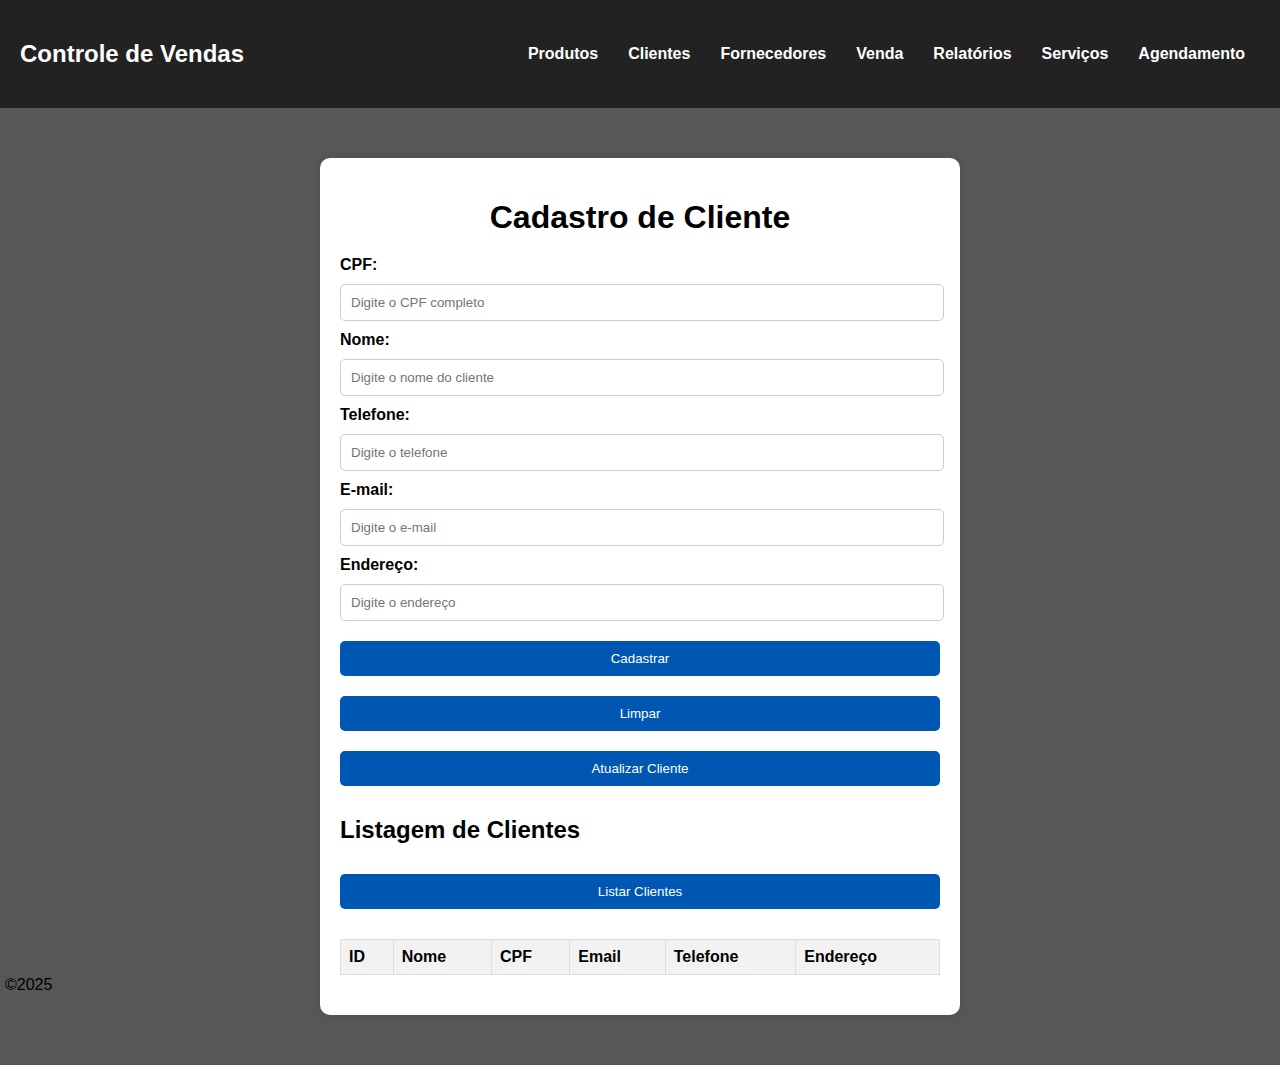
<file: public/cliente.html>
<!DOCTYPE html>
<html lang="pt-br">
<head>
    <meta charset="UTF-8">
    <meta name="viewport" content="width=device-width, initial-scale=1.0">
    <title>Cadastro de Clientes</title>
    <link rel="stylesheet" href="cliente.css">
    <script src="cliente.js"></script>
</head>
<body>
<header>
    <div class="cabecalho">
        <h2>Controle de Vendas</h2>
        <nav>
            <ul>
                <li><a href="produto.html">Produtos</a></li>
                <li><a href="cliente.html">Clientes</a></li>
                <li><a href="fornecedor.html">Fornecedores</a></li>
                <li><a href="venda.html">Venda</a></li>
                <li><a href="relatorios.html">Relatórios</a></li>
                <li><a href="servicos.html">Serviços</a></li>
                <li><a href="agendamento.html">Agendamento</a></li>
            </ul>
        </nav>
    </div>
</header>

<div id="main-container">
    <h1>Cadastro de Cliente</h1>
    <form id="cliente-form" >
        <div class="full-box">
            <label for="cpf">CPF:</label>
            <input type="text" id="cpf" maxlength="11" placeholder="Digite o CPF completo" />
        </div>
        <div class="full-box">
            <label for="nome">Nome:</label>
            <input type="text" id="nome" name="nome" placeholder="Digite o nome do cliente" required>
        </div>
        <div class="half-box">
            <label for="telefone">Telefone:</label>
            <input type="text" id="telefone" name="telefone" placeholder="Digite o telefone" required>
        </div>
        <div class="half-box">
            <label for="email">E-mail:</label>
            <input type="email" id="email" name="email" placeholder="Digite o e-mail" required>
        </div>
        
        <div class="full-box">
            <label for="endereco">Endereço:</label>
            <input type="text" id="endereco" name="endereco" placeholder="Digite o endereço" required>
        </div>
        <div class="full-box">
            <input type="submit" value="Cadastrar" class="alinhaBtns" onclick="cadastrarCliente(event)">
            <input type="reset" value="Limpar" class="alinhaBtns">
            <input type="button" value="Atualizar Cliente" class="alinhaBtns" onclick="atualizarCliente(); limpaCliente();" />
        </div>
    </form>
    <h2>Listagem de Clientes</h2>
    <button type="button" onclick="listarClientes()" class="alinhaBtns">Listar Clientes</button>
    
    <table border="1">
        <thead>
            <tr>
                <th>ID</th>
                <th>Nome</th>
                <th>CPF</th>
                <th>Email</th>
                <th>Telefone</th>
                <th>Endereço</th>
            </tr>
        </thead>
        <tbody id="tabela-clientes">
            <!-- Linhas serão preenchidas pelo JavaScript -->
        </tbody>
    </table>

</div>

<footer>
    <p>©2025</p>
</footer>
</body>
</html>
</file>
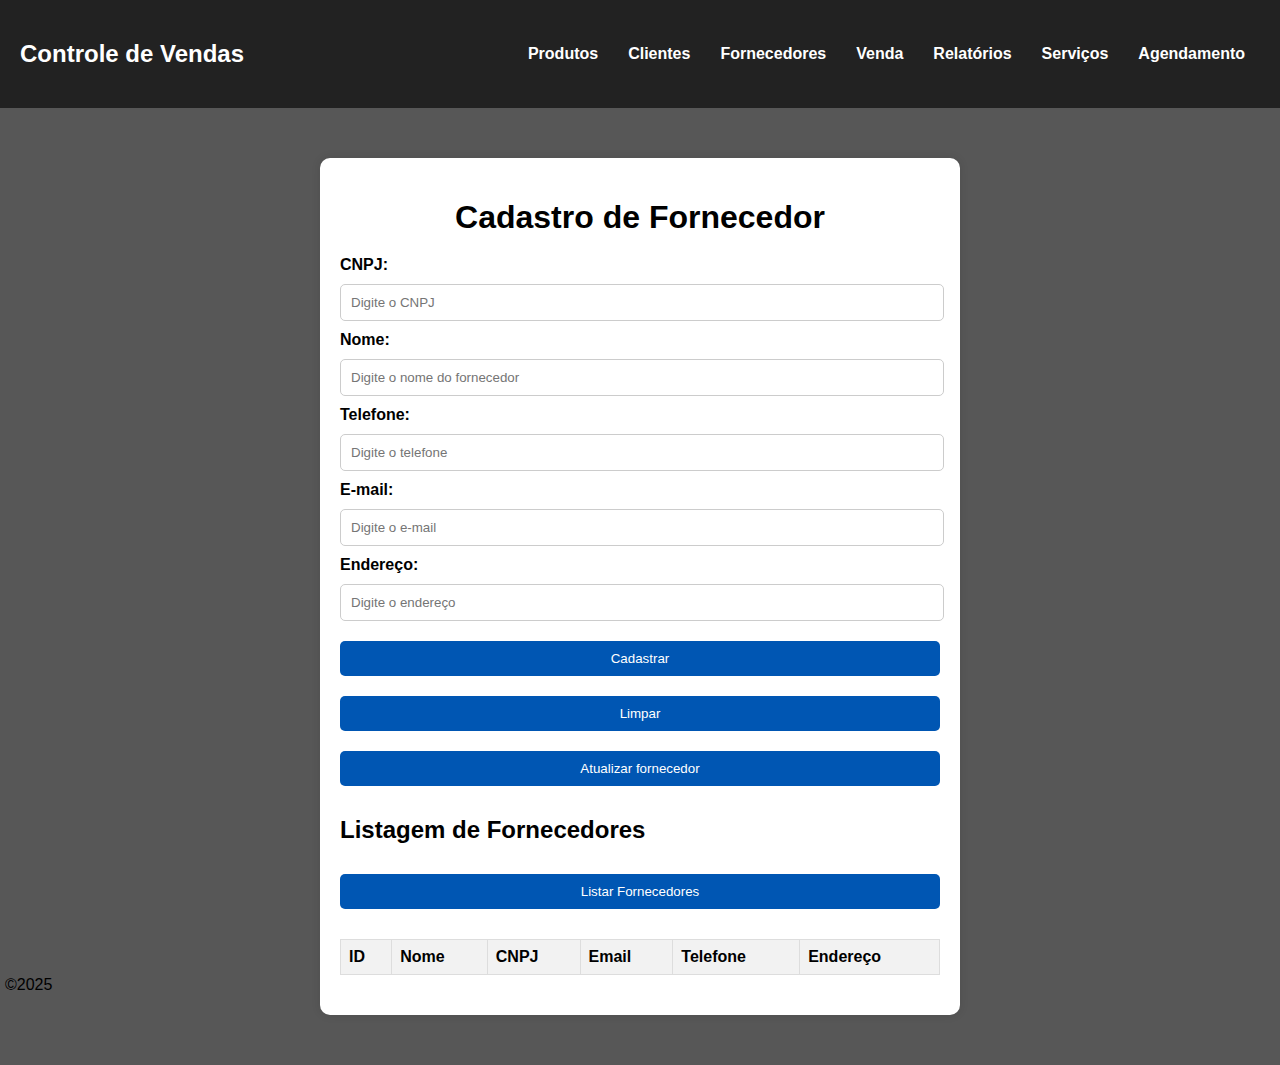
<file: public/fornecedor.html>
<!DOCTYPE html>
<html lang="pt-br">
<head>
    <meta charset="UTF-8">
    <meta name="viewport" content="width=device-width, initial-scale=1.0">
    <title>Cadastro de Fornecedores</title>
    <link rel="stylesheet" href="fornecedor.css">
    <script src="fornecedor.js"></script>
</head>
<body>
<header>
    <div class="cabecalho">
        <h2>Controle de Vendas</h2>
        <nav>
            <ul>
                <li><a href="produto.html">Produtos</a></li>
                <li><a href="cliente.html">Clientes</a></li>
                <li><a href="fornecedor.html">Fornecedores</a></li>
                <li><a href="venda.html">Venda</a></li>
                <li><a href="relatorios.html">Relatórios</a></li>
                <li><a href="servicos.html">Serviços</a></li>
                <li><a href="agendamento.html">Agendamento</a></li>
            </ul>
        </nav>
    </div>
</header>

<div id="main-container">
    <h1>Cadastro de Fornecedor</h1>
    <form id="fornecedor-form">
        <div class="full-box">
            <label for="cnpj">CNPJ:</label>
            <input type="text" id="cnpj" name="cnpj" placeholder="Digite o CNPJ" required>
        </div>
        <div class="full-box">
            <label for="nome">Nome:</label>
            <input type="text" id="nome" name="nome" placeholder="Digite o nome do fornecedor" required>
        </div>
        <div class="half-box">
            <label for="telefone">Telefone:</label>
            <input type="text" id="telefone" name="telefone" placeholder="Digite o telefone" required>
        </div>
        <div class="half-box">
            <label for="email">E-mail:</label>
            <input type="email" id="email" name="email" placeholder="Digite o e-mail" required>
        </div>
        <div class="full-box">
            <label for="endereco">Endereço:</label>
            <input type="text" id="endereco" name="endereco" placeholder="Digite o endereço" required>
        </div>
        <div class="full-box">
            <input type="submit" value="Cadastrar" class="alinhaBtns" onclick="cadastrarFornecedor(event)">
            <input type="reset" value="Limpar" class="alinhaBtns">
            <input type="button" value="Atualizar fornecedor" class="alinhaBtns" onclick="atualizarFornecedor(); limpaFornecedor();" />
        </div>
    </form>
    <h2>Listagem de Fornecedores</h2>
    <button type="button" onclick="listarFornecedores()" class="alinhaBtns">Listar Fornecedores</button>
    
    <table border="1">
        <thead>
            <tr>
                <th>ID</th>
                <th>Nome</th>
                <th>CNPJ</th>
                <th>Email</th>
                <th>Telefone</th>
                <th>Endereço</th>
            </tr>
        </thead>
        <tbody id="tabela-fornecedores">
            <!-- Linhas serão preenchidas pelo JavaScript -->
        </tbody>
    </table>
</div>

<footer>
    <p>©2025</p>
</footer>
</body>
</html>
</file>
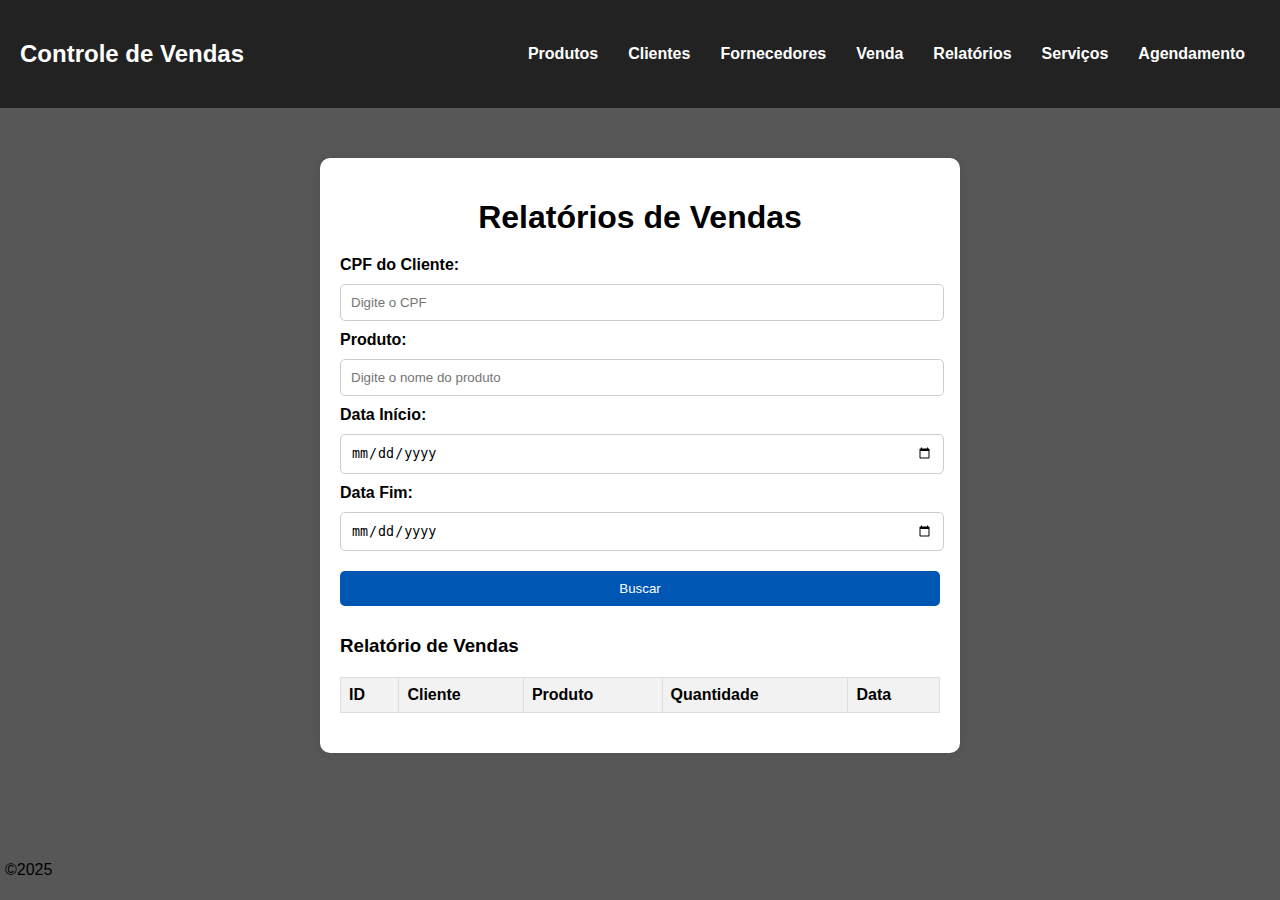
<file: public/relatorios.html>
<!DOCTYPE html>
<html lang="pt-br">
<head>
    <meta charset="UTF-8">
    <meta name="viewport" content="width=device-width, initial-scale=1.0">
    <title>Realização de Venda</title>
    <link rel="stylesheet" href="relatorios.css">
    <script src="relatorios.js"></script>
</head>
<body onload="buscarProdutos()">
<header>
    <div class="cabecalho">
        <h2>Controle de Vendas</h2>
        <nav>
            <ul>
                <li><a href="produto.html">Produtos</a></li>
                <li><a href="cliente.html">Clientes</a></li>
                <li><a href="fornecedor.html">Fornecedores</a></li>
                <li><a href="venda.html">Venda</a></li>
                <li><a href="relatorios.html">Relatórios</a></li>
                <li><a href="servicos.html">Serviços</a></li>
                <li><a href="agendamento.html">Agendamento</a></li>
            </ul>
        </nav>
    </div>
</header>

<div id="main-container">
    <h1>Relatórios de Vendas</h1>

    <div class="filters">
        <label for="cpf">CPF do Cliente:</label>
        <input type="text" id="cpf" placeholder="Digite o CPF">

        <label for="produto">Produto:</label>
        <input type="text" id="produto" placeholder="Digite o nome do produto">

        <label for="dataInicio">Data Início:</label>
        <input type="date" id="dataInicio">

        <label for="dataFim">Data Fim:</label>
        <input type="date" id="dataFim">

        <button onclick="buscarRelatorio()" class="alinhaBtns">Buscar</button>
    </div>

    <h3>Relatório de Vendas</h3>
    <table>
        <thead>
            <tr>
                <th>ID</th>
                <th>Cliente</th>
                <th>Produto</th>
                <th>Quantidade</th>
                <th>Data</th>
            </tr>
        </thead>
        <tbody id="tabela-vendas">
            <!-- As vendas filtradas aparecerão aqui -->
        </tbody>
    </table>
</div>


<footer>
    <p>©2025</p>
</footer>
</body>
</html>
</file>
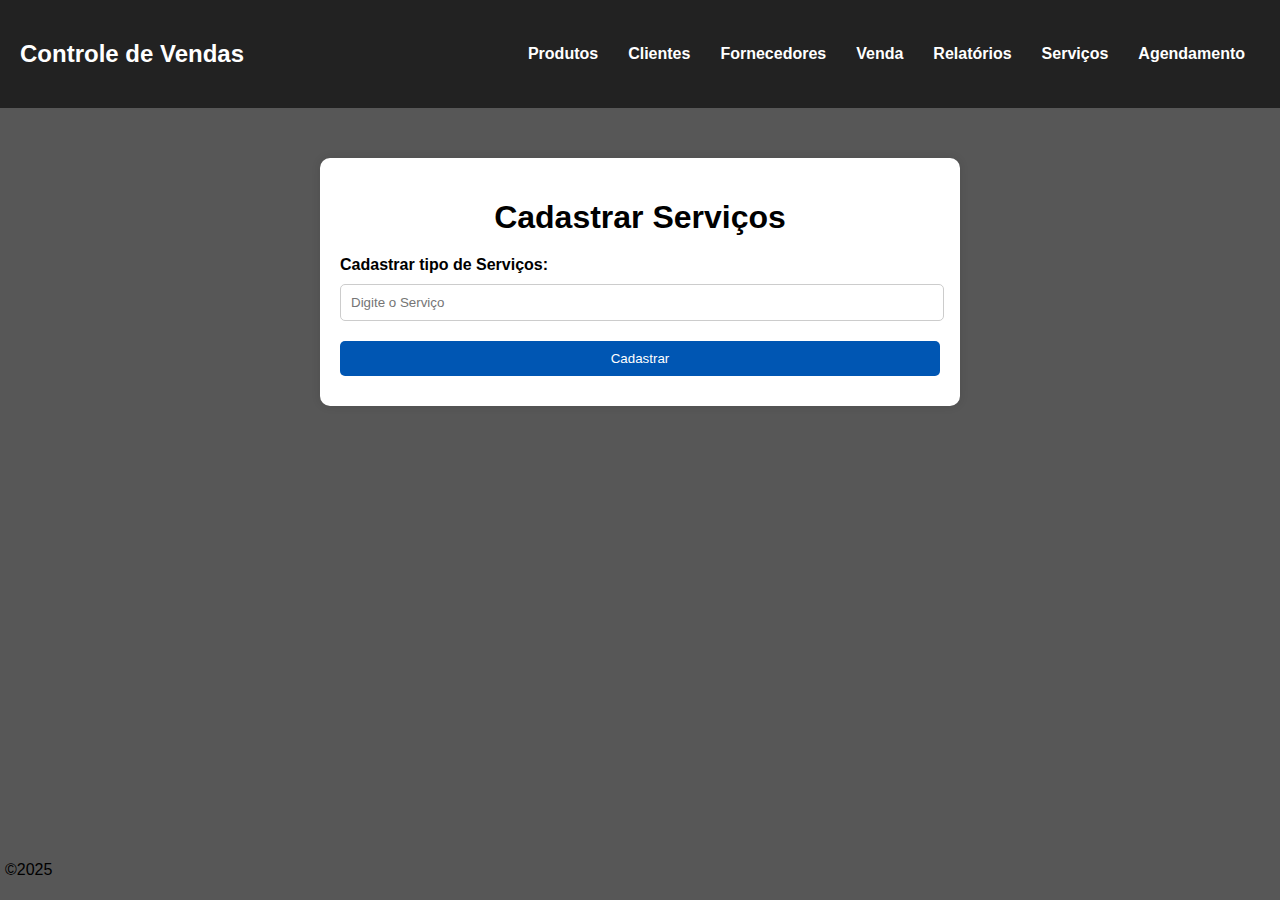
<file: public/servicos.html>
<!DOCTYPE html>
<html lang="pt-br">
<head>
    <meta charset="UTF-8">
    <meta name="viewport" content="width=device-width, initial-scale=1.0">
    <title>Realização de Venda</title>
    <link rel="stylesheet" href="relatorios.css">
    <script src="servicos.js"></script>
</head>
<body>
<header>
    <div class="cabecalho">
        <h2>Controle de Vendas</h2>
        <nav>
            <ul>
                <li><a href="produto.html">Produtos</a></li>
                <li><a href="cliente.html">Clientes</a></li>
                <li><a href="fornecedor.html">Fornecedores</a></li>
                <li><a href="venda.html">Venda</a></li>
                <li><a href="relatorios.html">Relatórios</a></li>
                <li><a href="servicos.html">Serviços</a></li>
                <li><a href="agendamento.html">Agendamento</a></li>
            </ul>
        </nav>
    </div>
</header>

<div id="main-container">
    <h1>Cadastrar Serviços</h1>

    <div class="filters">
        <label for="servico">Cadastrar tipo de Serviços:</label>
        <input type="text" id="servico" placeholder="Digite o Serviço">

        <button onclick="registraServico(event)" class="alinhaBtns">Cadastrar</button>
    </div>

</div>


<footer>
    <p>©2025</p>
</footer>
</body>
</html>
</file>
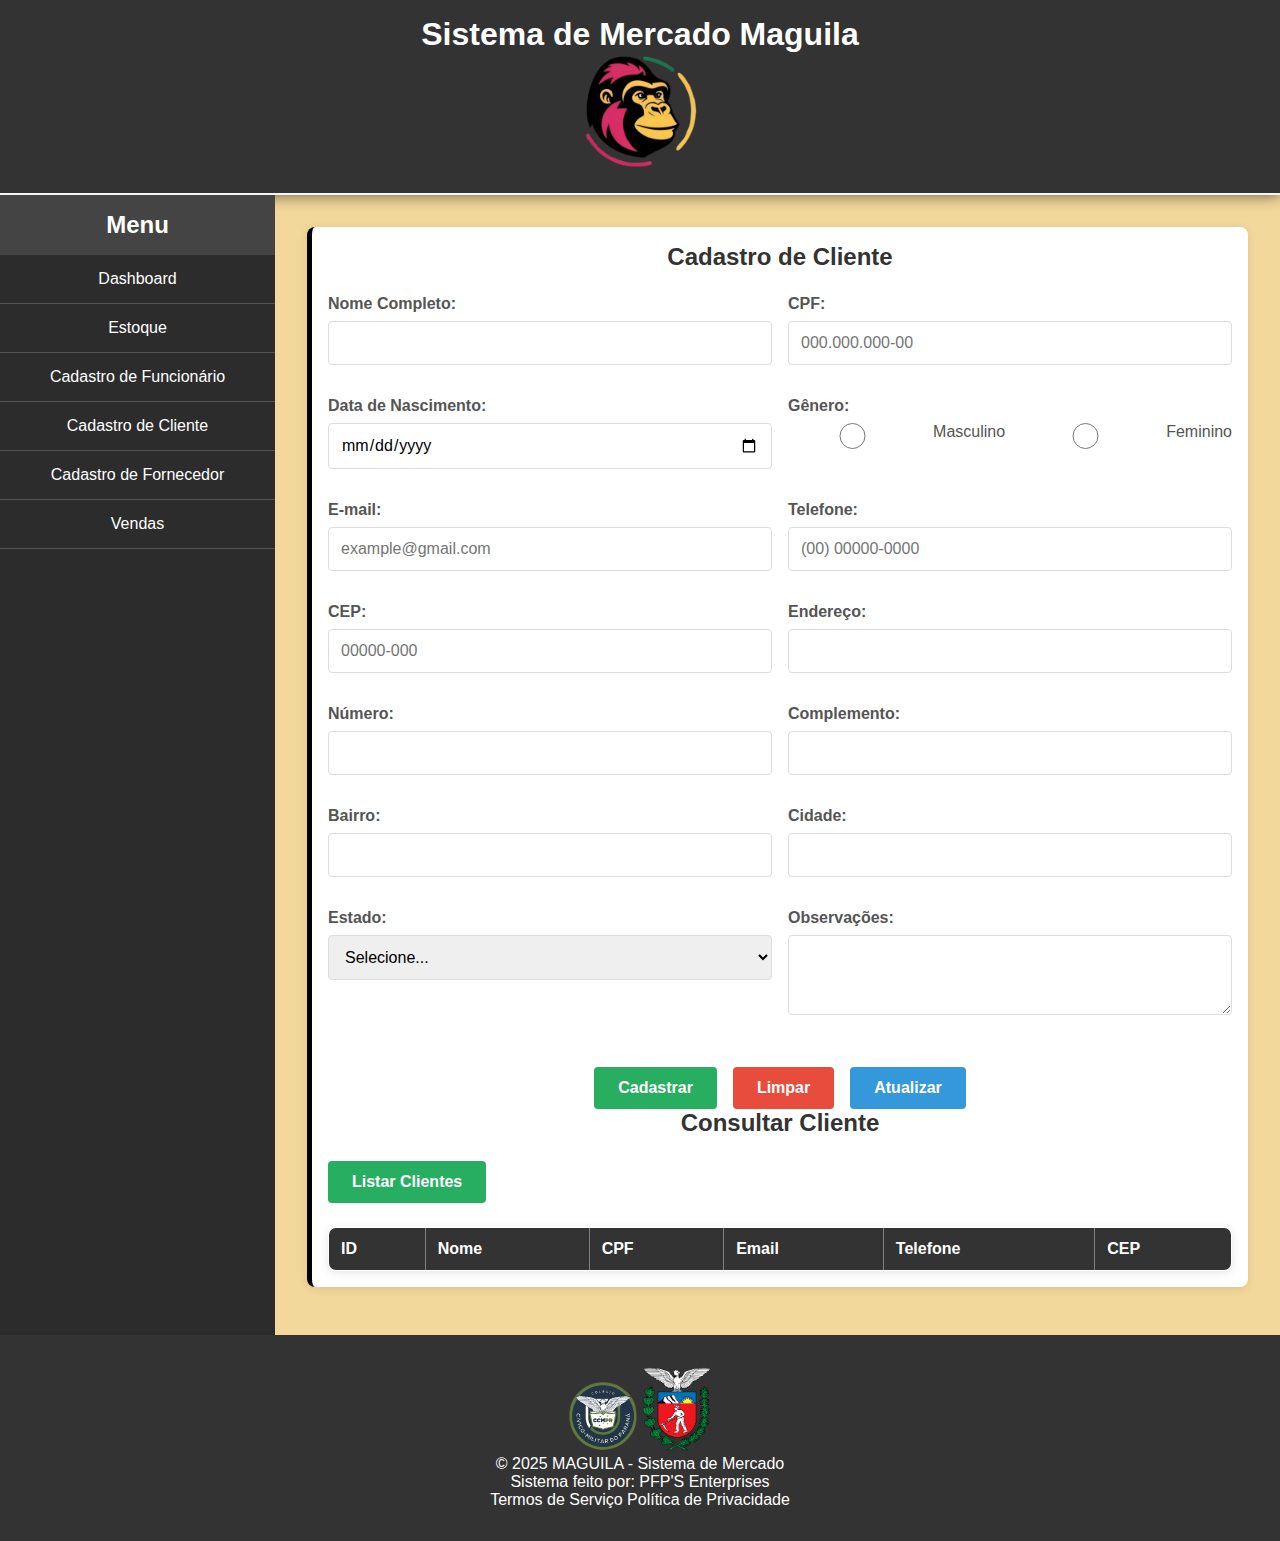
<file: public/html/cliente.html>
<!DOCTYPE html>
<html lang="pt-br">
<head>
  <meta charset="UTF-8" />
  <meta name="viewport" content="width=device-width, initial-scale=1.0" />
  <title>MAGUILA - Sistema de Mercado</title>
  <link rel="stylesheet" href="../css/style.css">
  <link rel="shortcut icon" type="image/jp" href="../imagens/UI.png"/>
</head>
<body>
  <header>
    <h1>Sistema de Mercado Maguila</h1>
    <img src="../imagens/UI.png" alt="Logo Maguila">
    <button class="toggle-btn">☰ Menu</button>
  </header>
  
  <div class="container">
    <nav class="sidebar" id="sidebar">
      <h2>Menu</h2>
      <ul>
        <a href="../index.html"class="links"><li>Dashboard</li></a>
        <a href="estoque.html" class=links><li>Estoque</li></a>
        <a href="funcionario.html" class=links><li>Cadastro de Funcionário</li></a>
        <a class="links"><li>Cadastro de Cliente</li></a>
        <a href="fornecedor.html"class="links"><li>Cadastro de Fornecedor</li></a>
        <a href="vendas.html" class="links"><li>Vendas</li></a>

      </ul> 
    </nav>
    <main class="main">
      <section class="card">
        <h2>Cadastro de Cliente</h2>
        <form id="clienteForm">
          <div class="form-group">
            <label for="nome">Nome Completo:</label>
            <input type="text" id="nome" name="nome" required>
          </div>
      
          <div class="form-group">
            <label for="cpf">CPF:</label>
            <input type="text" id="cpf" name="cpf" required placeholder="000.000.000-00" maxlength="14">
          </div>
      
          <div class="form-group">
            <label for="dataNasc">Data de Nascimento:</label>
            <input type="date" id="dataNasc" name="dataNasc" required>
          </div>
      
          <div class="form-group">
            <label>Gênero:</label>
            <div class="radio-group">
              <input type="radio" id="masculino" name="genero" value="masculino">
              <label for="masculino">Masculino</label>
              
              <input type="radio" id="feminino" name="genero" value="feminino">
              <label for="feminino">Feminino</label>
            </div>
          </div>
      
          <div class="form-group">
            <label for="email">E-mail:</label>
            <input type="email" id="email" name="email" placeholder="example@gmail.com" required>
          </div>
      
          <div class="form-group">
            <label for="telefone">Telefone:</label>
            <input type="tel" id="telefone" name="telefone" placeholder="(00) 00000-0000" required maxlength="15">
          </div>
      
          <div class="form-group">
            <label for="cep">CEP:</label>
            <input type="text" id="cep" name="cep" placeholder="00000-000" required maxlength="9">
          </div>
      
          <div class="form-group">
            <label for="endereco">Endereço:</label>
            <input type="text" id="endereco" name="endereco" required>
          </div>
      
          <div class="form-group">
            <label for="numero">Número:</label>
            <input type="text" id="numero" name="numero" required>
          </div>
      
          <div class="form-group">
            <label for="complemento">Complemento:</label>
            <input type="text" id="complemento" name="complemento">
          </div>
      
          <div class="form-group">
            <label for="bairro">Bairro:</label>
            <input type="text" id="bairro" name="bairro" required>
          </div>
      
          <div class="form-group">
            <label for="cidade">Cidade:</label>
            <input type="text" id="cidade" name="cidade" required>
          </div>
      
          <div class="form-group">
            <label for="estado">Estado:</label>
            <select id="estado" name="estado" required>
              <option value="">Selecione...</option>
              <option value="AC">Acre</option>
              <option value="AL">Alagoas</option>
              <option value="AP">Amapá</option>
              <option value="AM">Amazonas</option>
              <option value="BA">Bahia</option>
              <option value="CE">Ceará</option>
              <option value="DF">Distrito Federal</option>
              <option value="ES">Espírito Santo</option>
              <option value="GO">Goiás</option>
              <option value="MA">Maranhão</option>
              <option value="MT">Mato Grosso</option>
              <option value="MS">Mato Grosso do Sul</option>
              <option value="MG">Minas Gerais</option>
              <option value="PA">Pará</option>
              <option value="PB">Paraíba</option>
              <option value="PR">Paraná</option>
              <option value="PE">Pernambuco</option>
              <option value="PI">Piauí</option>
              <option value="RJ">Rio de Janeiro</option>
              <option value="RN">Rio Grande do Norte</option>
              <option value="RS">Rio Grande do Sul</option>
              <option value="RO">Rondônia</option>
              <option value="RR">Roraima</option>
              <option value="SC">Santa Catarina</option>
              <option value="SP">São Paulo</option>
              <option value="SE">Sergipe</option>
              <option value="TO">Tocantins</option>
            </select>
          </div>
      
          <div class="form-group">
            <label for="observacoes">Observações:</label>
            <textarea id="observacoes" name="observacoes" rows="3"></textarea>
          </div>
      
          <div class="form-actions">
            <button type="button" onclick="cadastrarCliente(event)" class="btn-submit">Cadastrar</button>
            <button type="reset" onclick="limpaCliente()" class="btn-reset">Limpar</button>
            <button type="reset" onclick="atualizarCliente()" class="btn-update">Atualizar</button>
            
          </div>
        </form>
        <h2>Consultar Cliente</h2> 
        <button type="button" onclick="listarClientes()" class="btn-submit">Listar Clientes</button>
        <table border="1" class="table-clientes">
        <thead>
            <tr>
                <th>ID</th>
                <th>Nome</th>
                <th>CPF</th>
                <th>Email</th>
                <th>Telefone</th>
                <th>CEP</th>
            </tr>
        </thead>
        <tbody id="tabela-clientes">
            <!-- Linhas serão preenchidas pelo JavaScript -->
        </tbody>
    </table>
   
      </section>
    </main>
  </div>

  <footer>
    <img src="../imagens/ccmlogo.jpeg" alt="">
    <img src="../imagens/estadologo.png" alt="">
    <p>© 2025 MAGUILA - Sistema de Mercado</p>
    <p>Sistema feito por: PFP'S Enterprises</p>
    <p><a href="#">Termos de Serviço</a>  
    <a href="#">Política de Privacidade</a></p>
  </footer>

  <script src="../../index.js"></script>
  <script src="../script.js/cliente.js"></script>
</body>
</html>
</file>
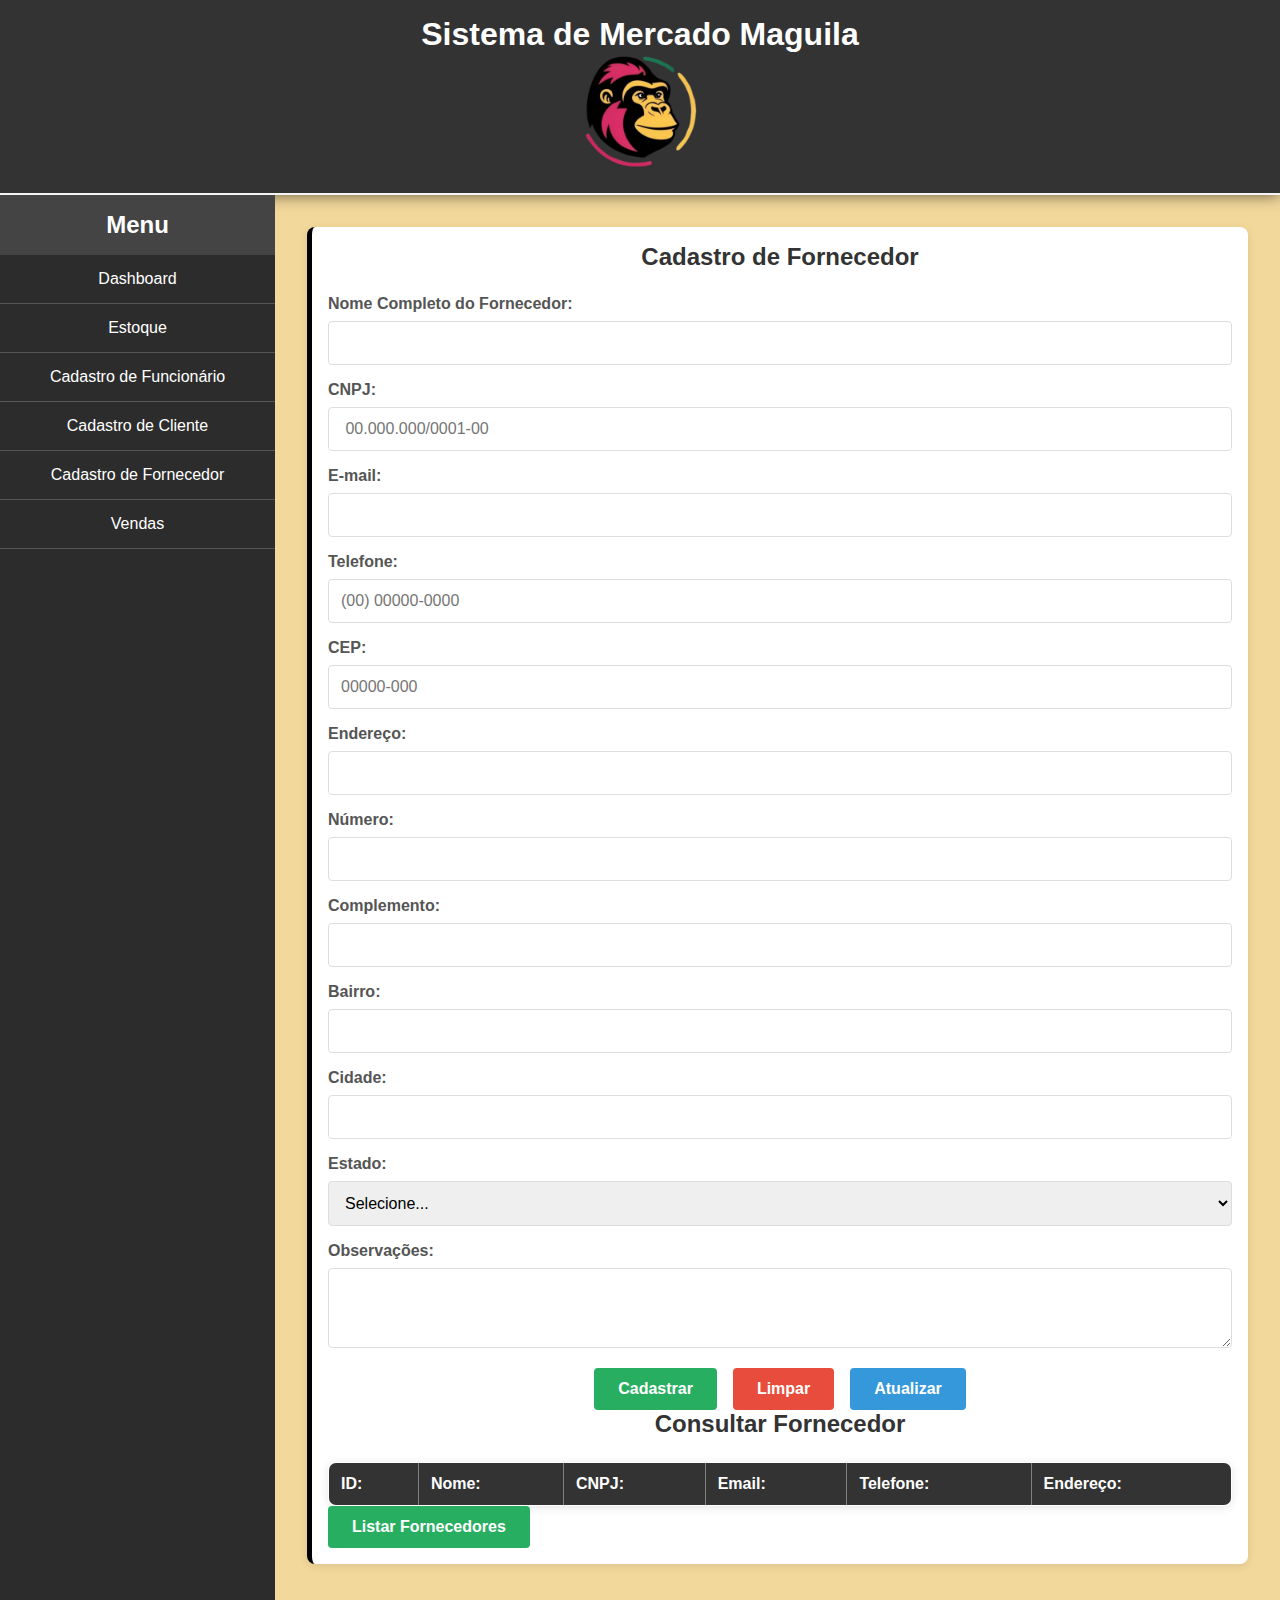
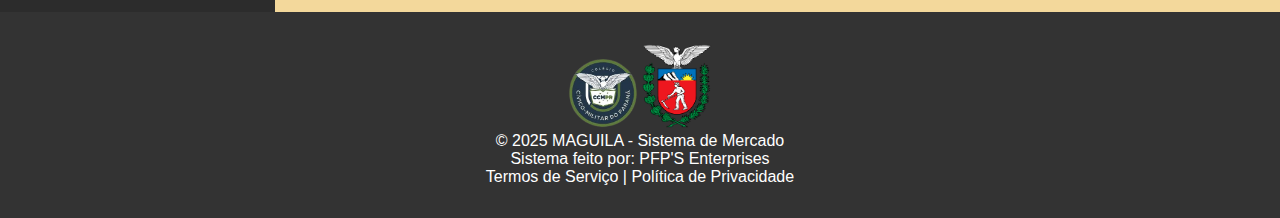
<file: public/html/fornecedor.html>
<!DOCTYPE html>
<html lang="pt-br">
<head>
  <meta charset="UTF-8" />
  <meta name="viewport" content="width=device-width, initial-scale=1.0" />
  <title>MAGUILA - Sistema de Mercado</title>
  <link rel="stylesheet" href="../css/style.css">
  <link rel="shortcut icon" type="image/jp" href="../imagens/UI.png"/>
</head>
<body>
  <header>
    <h1>Sistema de Mercado Maguila</h1>
    <img src="../imagens/UI.png" alt="Logo Maguila">
    <button class="toggle-btn">☰ Menu</button>
  </header>

  <div class="container">
    <nav class="sidebar" id="sidebar">
      <h2>Menu</h2>
      <ul>
        <a href="../index.html"class="links"><li>Dashboard</li></a>
        <a href="estoque.html"class=links><li >Estoque</li></a>
        <a href="funcionario.html"class=links><li>Cadastro de Funcionário</li></a>
        <a href="cliente.html"class=links><li >Cadastro de Cliente</li</a>       
        <li class=links>Cadastro de Fornecedor</li></a>
        <a href="vendas.html" class="links"><li>Vendas</li></a>
      </ul> 
    </nav>
    <main class="main">
      <section class="card">
        <h2>Cadastro de Fornecedor</h2>
        <form id="FornecedorForm">
          <div class="form-group">
            <label for="nome">Nome Completo do Fornecedor:</label>
            <input type="text" id="nomeforn" name="nome" required>
          </div>

          <div class="form-group">
            <label for="cnpj">CNPJ:</label>
            <input type="text" id="cnpjforn" name="cnpj" placeholder=" 00.000.000/0001-00" maxlength="18" required>
          </div>

          <div class="form-group">
            <label for="email">E-mail:</label>
            <input type="email" id="emailforn" name="email" required>
          </div>

          <div class="form-group">
            <label for="telefone">Telefone:</label>
            <input type="tel" id="telefoneforn" name="telefone" placeholder="(00) 00000-0000" required maxlength="15" pattern="\(\d{2}\) \d{4,5}-\d{4}">
          </div>

          <div class="form-group">
            <label for="cep">CEP:</label>
            <input type="text" id="cepforn" name="cep" placeholder="00000-000" required maxlength="9">
          </div>

          <div class="form-group">
            <label for="endereco">Endereço:</label>
            <input type="text" id="enderecoforn" name="endereco" required>
          </div>

          <div class="form-group">
            <label for="numero">Número:</label>
            <input type="text" id="numeroforn" name="numero" required>
          </div>

          <div class="form-group">
            <label for="complemento">Complemento:</label>
            <input type="text" id="complementoforn" name="complemento">
          </div>

          <div class="form-group">
            <label for="bairro">Bairro:</label>
            <input type="text" id="bairroforn" name="bairro" required>
          </div>

          <div class="form-group">
            <label for="cidade">Cidade:</label>
            <input type="text" id="cidadeforn" name="cidade" required>
          </div>

          <div class="form-group">
            <label for="estado">Estado:</label>
            <select id="estadoforn" name="estado" required>
              <option value="">Selecione...</option>
              <option value="AC">Acre</option>
              <option value="AL">Alagoas</option>
              <option value="AP">Amapá</option>
              <option value="AM">Amazonas</option>
              <option value="BA">Bahia</option>
              <option value="CE">Ceará</option>
              <option value="DF">Distrito Federal</option>
              <option value="ES">Espírito Santo</option>
              <option value="GO">Goiás</option>
              <option value="MA">Maranhão</option>
              <option value="MT">Mato Grosso</option>
              <option value="MS">Mato Grosso do Sul</option>
              <option value="MG">Minas Gerais</option>
              <option value="PA">Pará</option>
              <option value="PB">Paraíba</option>
              <option value="PR">Paraná</option>
              <option value="PE">Pernambuco</option>
              <option value="PI">Piauí</option>
              <option value="RJ">Rio de Janeiro</option>
              <option value="RN">Rio Grande do Norte</option>
              <option value="RS">Rio Grande do Sul</option>
              <option value="RO">Rondônia</option>
              <option value="RR">Roraima</option>
              <option value="SC">Santa Catarina</option>
              <option value="SP">São Paulo</option>
              <option value="SE">Sergipe</option>
              <option value="TO">Tocantins</option>
            </select>
          </div>

          <div class="form-group">
            <label for="observacoes">Observações:</label>
            <textarea id="observacoesforn" name="observacoes" rows="3"></textarea>
          </div>

          <div class="form-actions">
            <button type="button" onclick="cadastrarForn(event)" class="btn-submit">Cadastrar</button>
            <button type="reset" onclick="limpaForn()" class="btn-reset">Limpar</button>
            <button type="reset" onclick="atualizarFornecedor()" class="btn-update">Atualizar</button>
          </div>
        </form>
        <h2>Consultar Fornecedor</h2> 

    <table border="1" class="table-clientes">
        <thead>
            <tr>
                <th>ID: </th>
                <th>Nome: </th>
                <th>CNPJ: </th>
                <th>Email: </th>
                <th>Telefone: </th>
                <th>Endereço: </th>
            </tr>
        </thead>
        <tbody id="tabela-fornecedores">
            <!-- Linhas serão preenchidas pelo JavaScript -->
        </tbody>
    </table>
    <button type="button" onclick="listarFornecedor()" class="btn-submit">Listar Fornecedores</button>
      </section>
    </main>
  </div>

  <footer>
    <img src="../imagens/ccmlogo.jpeg" alt="">
    <img src="../imagens/estadologo.png" alt="">
    <p>© 2025 MAGUILA - Sistema de Mercado</p>
    <p>Sistema feito por: PFP'S Enterprises</p>
    <p><a href="#">Termos de Serviço</a> | <a href="#">Política de Privacidade</a></p>
  </footer>

  <script src="../../index.js"></script>
  <script src="../script.js/fornecedor.js"></script>
</body>
</html>
</file>
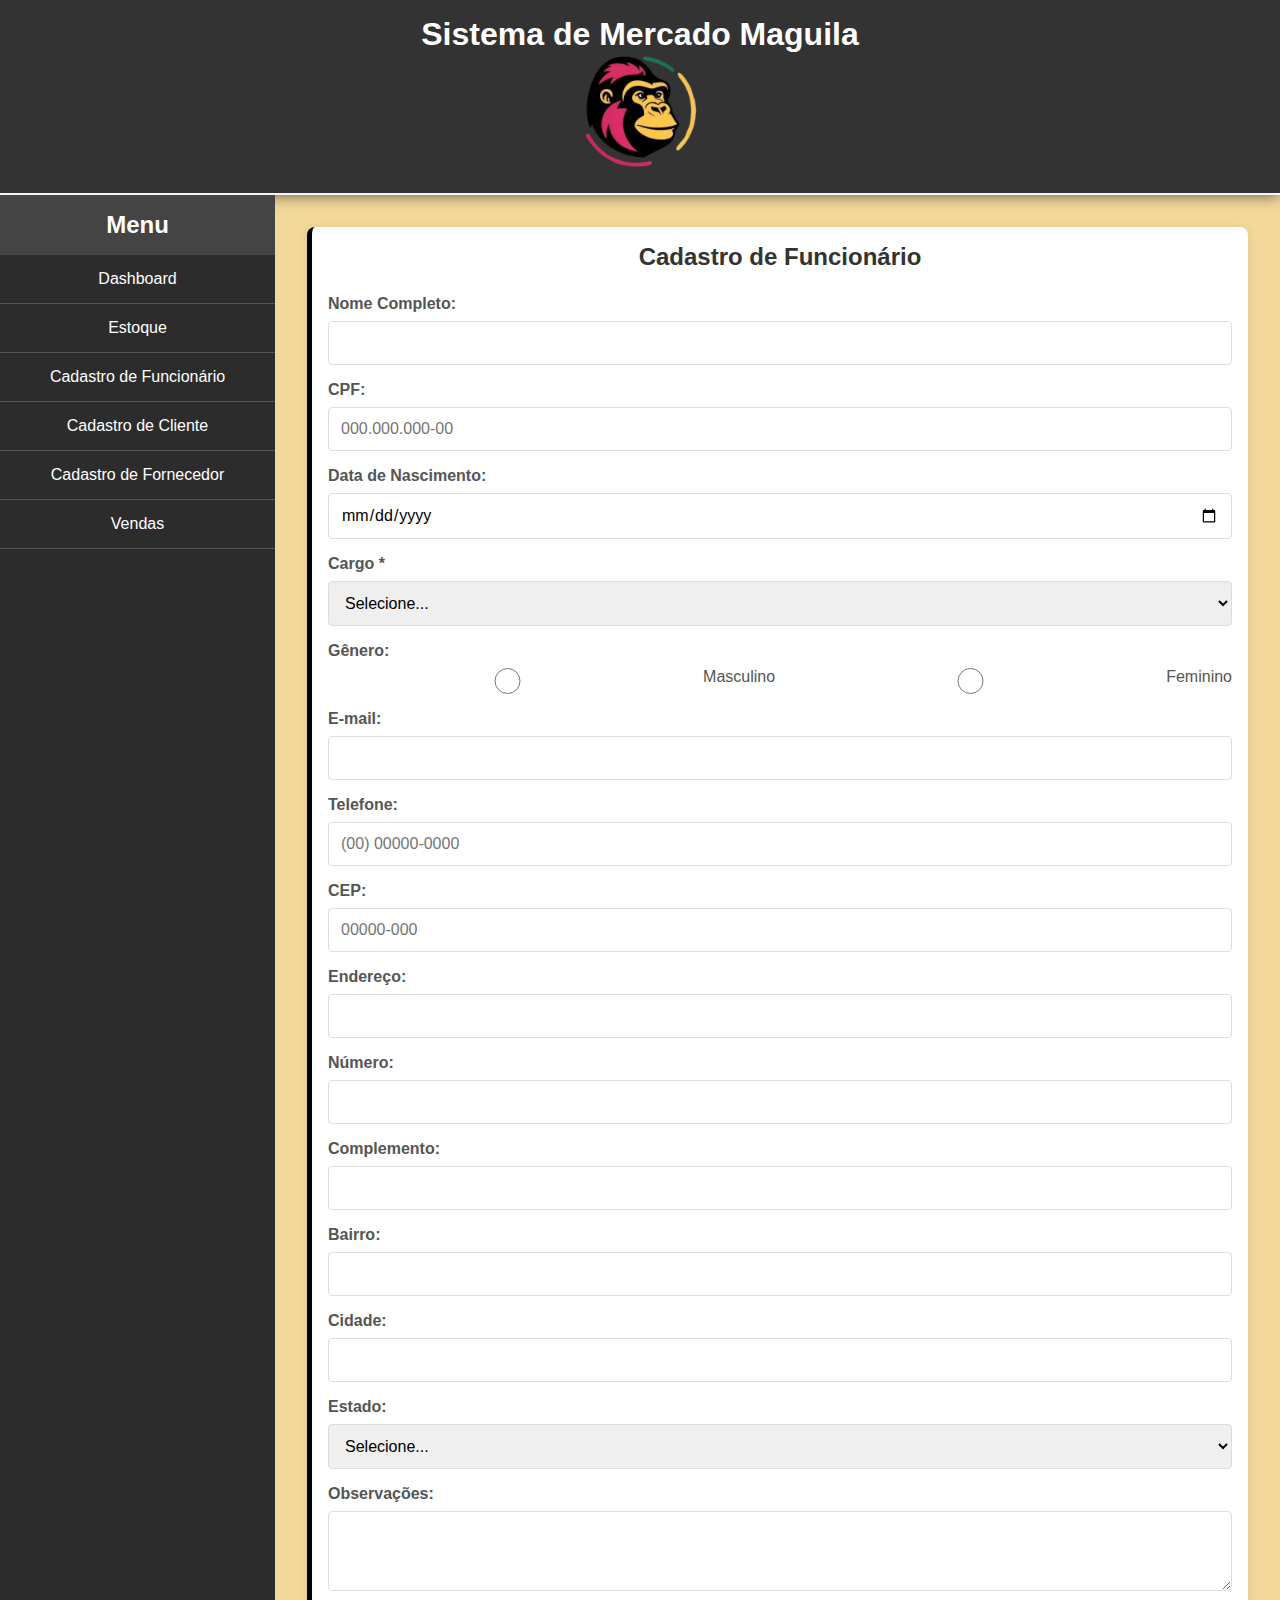
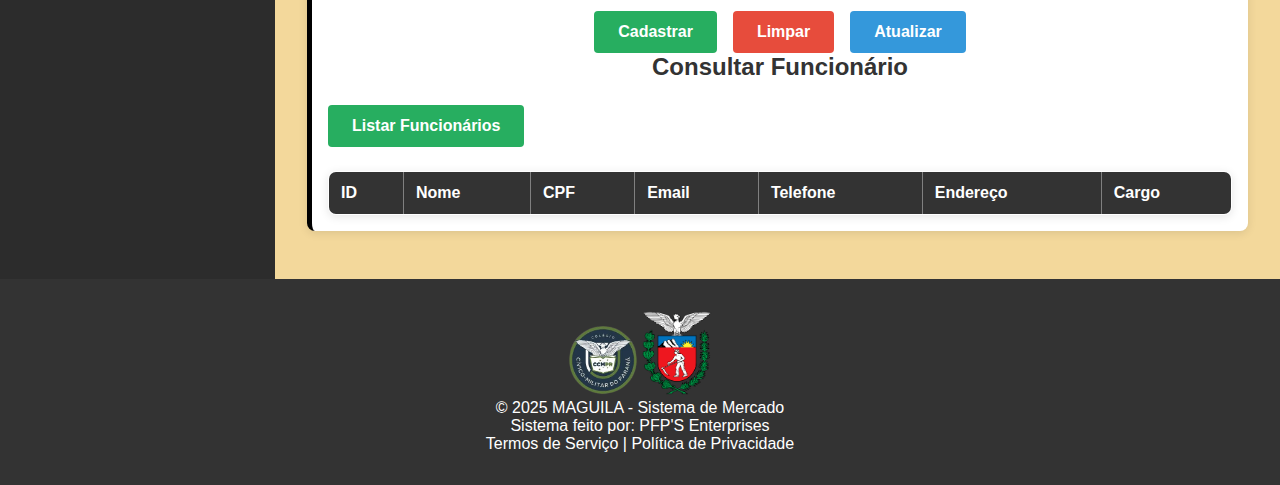
<file: public/html/funcionario.html>
<!DOCTYPE html>
<html lang="pt-br">
<head>
  <meta charset="UTF-8" />
  <meta name="viewport" content="width=device-width, initial-scale=1.0" />
  <title>MAGUILA - Sistema de Mercado</title>
  <link rel="stylesheet" href="../css/style.css">
  <link rel="shortcut icon" type="image/jp" href="../imagens/UI.png"/>
</head>
<body>
  <header>
    <h1>Sistema de Mercado Maguila</h1>
    <img src="../imagens/UI.png" alt="Logo Maguila">
    <button class="toggle-btn">☰ Menu</button>
  </header>
  
  <div class="container">
    <nav class="sidebar" id="sidebar">
      <h2>Menu</h2>
      <ul>
        <a href="../index.html"class="links"><li>Dashboard</li></a>
        <a href="estoque.html" class=links><li>Estoque</li></a>
        <li class=links>Cadastro de Funcionário</li></a>
        <a href="cliente.html"class=links><li >Cadastro de Cliente</li></a>     
        <a href="fornecedor.html"class="links"><li>Cadastro de Fornecedor</li></a>
        <a href="vendas.html" class="links"><li>Vendas</li></a>

        
      </ul> 
    </nav>
    <main class="main">
      <section class="card">
        <h2>Cadastro de Funcionário</h2>
        <form id="funcForm">
          <div class="form-group">
            <label for="nome">Nome Completo:</label>
            <input type="text" id="nomefunc" name="nome" required>
          </div>
      
          <div class="form-group">
            <label for="cpf">CPF:</label>
            <input type="text" id="cpfunc" name="cpf" placeholder="000.000.000-00" maxlength="14" required>
          </div>
      
          <div class="form-group">
            <label for="dataNasc">Data de Nascimento:</label>
            <input type="date" id="dataNascfunc" name="dataNasc" required>
          </div>
          <div class="form-group">
              <label for="cargofunc">Cargo <span class="required">*</span></label>
              <select id="cargofunc" name="cargo" required>
                  <option value="">Selecione...</option>
                  <option value="gerente">Gerente</option>
                  <option value="atendente">Atendente</option>
                  <option value="estoquista">Estoquista</option>
                  <option value="caixa">Caixa</option>
                  <option value="outros">Outros</option>
              </select>
          </div>
          <div class="form-group">
            <label>Gênero:</label>
            <div class="radio-group">
              <input type="radio" id="generofunc" name="genero" value="masculino">
              <label for="masculino">Masculino</label>
              <input type="radio" id="generofunc" name="genero" value="feminino">
              <label for="feminino">Feminino</label>
            </div>
          </div>
      
          <div class="form-group">
            <label for="email">E-mail:</label>
            <input type="email" id="emailfunc" name="email" required>
          </div>
      
          <div class="form-group">
            <label for="telefone">Telefone:</label>
            <input type="tel" id="telefonefunc" name="telefone" placeholder="(00) 00000-0000" required maxlength="15">
          </div>
      
          <div class="form-group">
            <label for="cep">CEP:</label>
            <input type="text" id="cepfunc" name="cep" placeholder="00000-000" required maxlength="9">
          </div>
      
          <div class="form-group">
            <label for="endereco">Endereço:</label>
            <input type="text" id="enderecofunc" name="endereco" required>
          </div>
      
          <div class="form-group">
            <label for="numero">Número:</label>
            <input type="text" id="numerofunc" name="numero" required>
          </div>
      
          <div class="form-group">
            <label for="complemento">Complemento:</label>
            <input type="text" id="complementofunc" name="complemento">
          </div>
      
          <div class="form-group">
            <label for="bairro">Bairro:</label>
            <input type="text" id="bairrofunc" name="bairro" required>
          </div>
      
          <div class="form-group">
            <label for="cidade">Cidade:</label>
            <input type="text" id="cidadefunc" name="cidade" required>
          </div>
      
          <div class="form-group">
            <label for="estado">Estado:</label>
            <select id="estadofunc" name="estado" required>
              <option value="">Selecione...</option>
              <option value="AC">Acre</option>
              <option value="AL">Alagoas</option>
              <option value="AP">Amapá</option>
              <option value="AM">Amazonas</option>
              <option value="BA">Bahia</option>
              <option value="CE">Ceará</option>
              <option value="DF">Distrito Federal</option>
              <option value="ES">Espírito Santo</option>
              <option value="GO">Goiás</option>
              <option value="MA">Maranhão</option>
              <option value="MT">Mato Grosso</option>
              <option value="MS">Mato Grosso do Sul</option>
              <option value="MG">Minas Gerais</option>
              <option value="PA">Pará</option>
              <option value="PB">Paraíba</option>
              <option value="PR">Paraná</option>
              <option value="PE">Pernambuco</option>
              <option value="PI">Piauí</option>
              <option value="RJ">Rio de Janeiro</option>
              <option value="RN">Rio Grande do Norte</option>
              <option value="RS">Rio Grande do Sul</option>
              <option value="RO">Rondônia</option>
              <option value="RR">Roraima</option>
              <option value="SC">Santa Catarina</option>
              <option value="SP">São Paulo</option>
              <option value="SE">Sergipe</option>
              <option value="TO">Tocantins</option>
            </select>
          </div>
      
          <div class="form-group">
            <label for="observacoes">Observações:</label>
            <textarea id="observacoesfunc" name="observacoes" rows="3"></textarea>
          </div>
      
          <div class="form-actions">
            <button type="button" onclick="cadastrarFunc(event)" class="btn-submit">Cadastrar</button>
            <button type="reset" onclick="limpaFunc()" class="btn-reset">Limpar</button>
            <button type="reset" onclick="atualizarFuncionario()" class="btn-update">Atualizar</button>
          </div>
        </form>
        <h2>Consultar Funcionário</h2>
        <button type="button" onclick="listarFuncionarios()" class="btn-submit">Listar Funcionários</button>
      <table border="1" class="table-clientes">
        <thead>
            <tr>
                <th>ID</th>
                <th>Nome</th>
                <th>CPF</th>
                <th>Email</th>
                <th>Telefone</th>
                <th>Endereço</th>
                <th>Cargo</th>
            </tr>
        <tbody id="tabela-funcionarios">
            <!-- Linhas serão preenchidas pelo JavaScript -->
        </tbody>
    </table>
    
      </section>
      </section>
    </main>
  </div>

  <footer>
    <img src="../imagens/ccmlogo.jpeg" alt="">
    <img src="../imagens/estadologo.png" alt="">
    <p>© 2025 MAGUILA - Sistema de Mercado</p>
    <p>Sistema feito por: PFP'S Enterprises</p>
    <p><a href="#">Termos de Serviço</a> | <a href="#">Política de Privacidade</a></p>
  </footer>

  <script src="../../index.js"></script>
  <script src="../script.js/funcionario.js"></script>
</body>
</html>
</file>
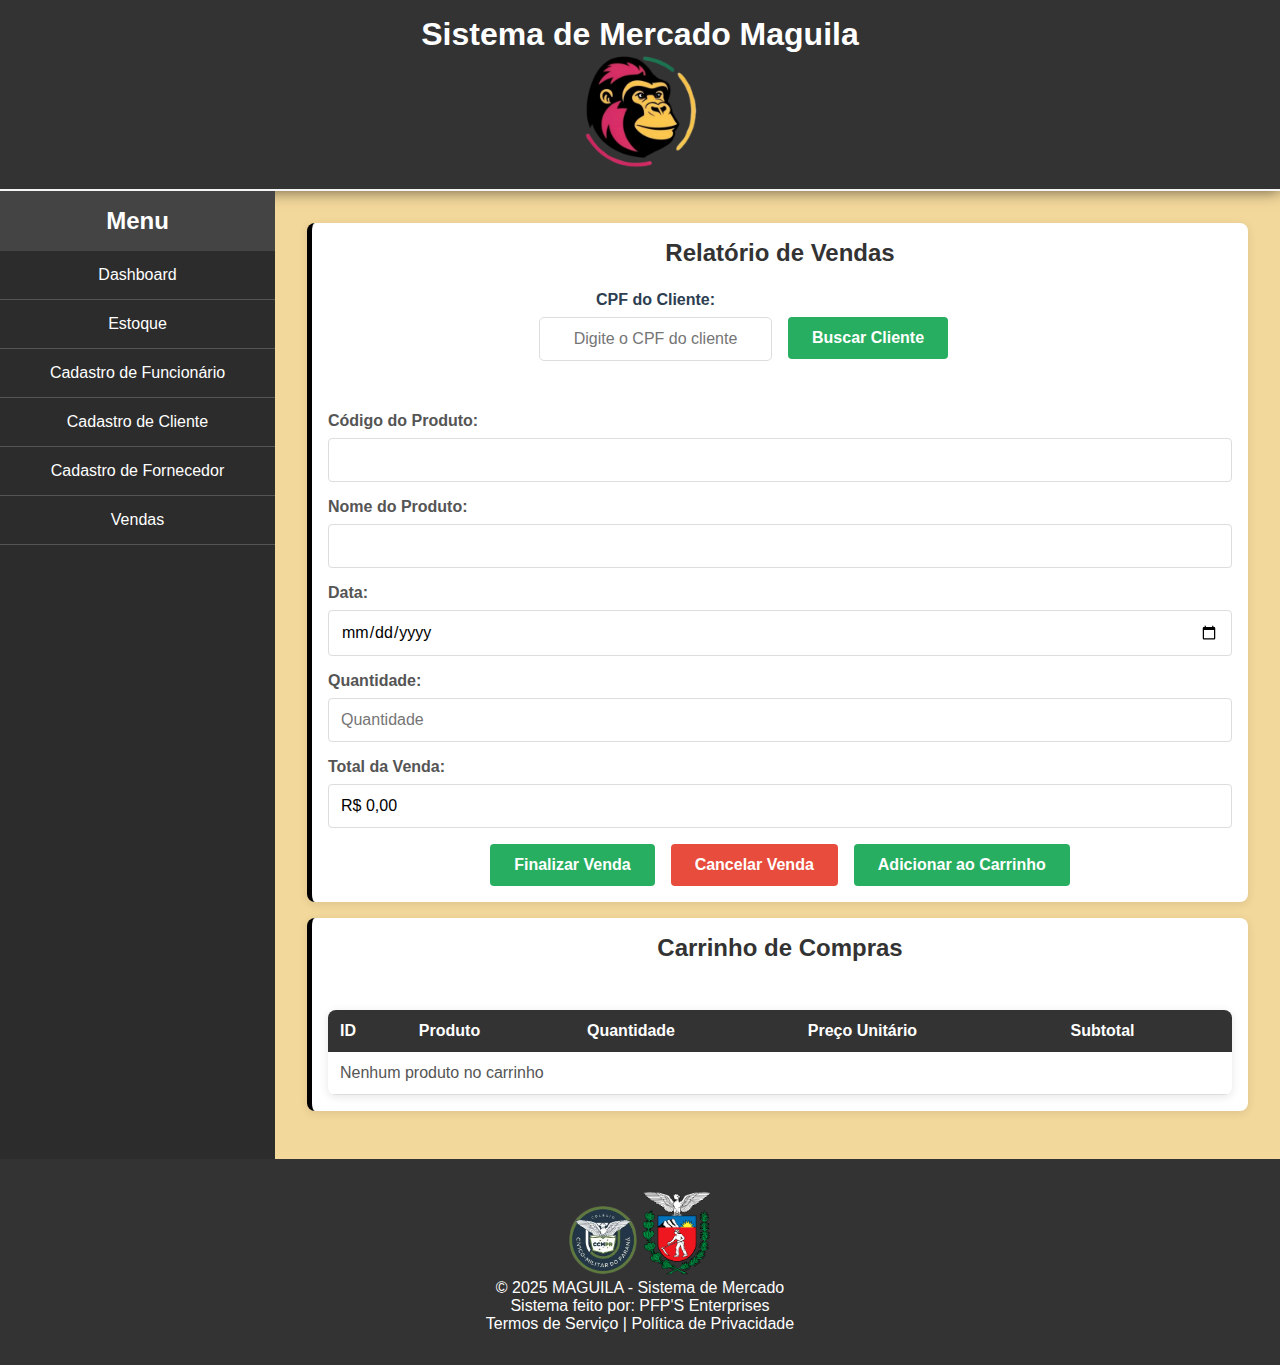
<file: public/html/vendas.html>
<html lang="pt-br">
  <head>
    <meta charset="UTF-8" />
    <meta name="viewport" content="width=device-width, initial-scale=1.0" />
    <title>MAGUILA - Sistema de Vendas</title>
    <link rel="stylesheet" href="../css/style.css" />
    <link rel="shortcut icon" type="image/jp" href="../imagens/UI.png" />
  </head>
  <body onload="buscarProdutos()">
    <header>
      <h1>Sistema de Mercado Maguila</h1>
      <img src="../imagens/UI.png" alt="Logo Maguila" />
      <button class="toggle-btn">☰ Menu</button>
    </header>

    <div class="container">
      <nav class="sidebar" id="sidebar">
        <h2>Menu</h2>
        <ul>
          <a href="../index.html" class="links"><li>Dashboard</li></a>
          <a href="estoque.html" class="links"><li>Estoque</li></a>
          <a href="funcionario.html" class="links"
            ><li>Cadastro de Funcionário</li></a
          >
          <a href="cliente.html" class="links"><li>Cadastro de Cliente</li></a>
          <a href="fornecedor.html" class="links"
            ><li>Cadastro de Fornecedor</li></a
          >
          <a href="vendas.html" class="links active"><li>Vendas</li></a>
        </ul>
      </nav>
      <main class="main">
        <section class="card">
          <h2>Relatório de Vendas</h2>

          <!-- Busca do Cliente -->
          <div class="center-container">
            <form id="clienteForm">
              <div class="center-form-group">
                <label for="cpfcliente">CPF do Cliente:</label>
                <input
                  type="text"
                  id="cpfcliente"
                  name="cpfcliente"
                  placeholder="Digite o CPF do cliente"
                  maxlength="14"
                  required
                />
              </div>
              <div class="center-actions">
                <button type="button" onclick="buscarCliente()" class="btn-submit">Buscar Cliente</button>
              </div>
            </form>
            <div id="cliente-info" class="form-group">    
            </div>
          </div>

          <!-- Adicionar Produto -->
          <form id="produtoForm">
            <div class="form-group">
              <label for="produto-nome">Código do Produto:</label>
              <input type="text" id="produto-codigo" name="produto-codigo" required>
            </div>
            <div class="form-group">
              <label for="produto-nome">Nome do Produto:</label>
              <input type="text" id="produto-nome" name="produto-nome" required>
            </div>

            <div class="form-group">
              <label for="dataNasc">Data:</label>
              <input type="date" id="dataVenda" name="dataVenda" required />
            </div>

            <div class="form-group">
              <label id="produto-quantidade">Quantidade:</label>
              <input
                type="number"
                id="produto-quantidade"
                name="produto-quantidade"
                placeholder="Quantidade"
                min="1"
                required
              />
            </div>
          </form>

          <div class="form-group">
            <label for="total-venda">Total da Venda:</label>
            <input
              type="text"
              id="total-venda"
              name="total-venda"
              value="R$ 0,00"
              readonly
              class="readonly-input"
            />
          </div>

          <!-- Finalizar Venda -->
          <div class="form-actions">
            <button type="button" onclick="finalizarVenda()" class="btn-submit">
              Finalizar Venda
            </button>
            <button type="button" onclick="limparVenda()" class="btn-reset">
              Cancelar Venda
            </button>
            <button
              type="button"
              onclick="adicionarProdutoAoCarrinho()"
              class="btn-submit"
            >
              Adicionar ao Carrinho
            </button>
          </div>
        </section>
        <section class="card">
          <h2>Carrinho de Compras</h2>
          <table class="table-clientes">
            <!-- Carrinho -->
            <table class="table-clientes">
              <thead>
                <tr>
                  <th>ID</th>
                  <th>Produto</th>
                  <th>Quantidade</th>
                  <th>Preço Unitário</th>
                  <th>Subtotal</th>
                </tr>
              </thead>
              <tbody id="carrinho">
                <!-- Preenchido dinamicamente -->
                <tr>
                  <td colspan="6">Nenhum produto no carrinho</td>
                </tr>
              </tbody>
            </table>
          </table>
        </section>
      </main>
    </div>

    <footer>
      <img src="../imagens/ccmlogo.jpeg" alt="" />
      <img src="../imagens/estadologo.png" alt="" />
      <p>© 2025 MAGUILA - Sistema de Mercado</p>
      <p>Sistema feito por: PFP'S Enterprises</p>
      <p>
        <a href="#">Termos de Serviço</a> |
        <a href="#">Política de Privacidade</a>
      </p>
    </footer>

    <script src="../script.js/vendas.js"></script>
  </body>
</html>
</file>
<file: public/cliente.css>
body {
    background-color: rgb(87, 87, 87);
    font-family: 'Montserrat', sans-serif;
    margin: 0;
    padding: 0;
}

header {
    background-color: rgb(34, 34, 34);
    padding: 20px;
}

.cabecalho {
    display: flex;
    justify-content: space-between;
    align-items: center;
}

nav ul {
    list-style: none;
    display: flex;
    padding: 0;
}

nav ul li {
    margin: 0 15px;
}

nav ul li a {
    text-decoration: none;
    color: white;
    font-weight: bold;
}

#main-container {
    max-width: 600px;
    margin: 50px auto;
    background: white;
    padding: 20px;
    border-radius: 10px;
    box-shadow: 0 0 10px rgba(0, 0, 0, 0.1);
}

h1 {
    text-align: center;
    margin-bottom: 20px;
}

label {
    font-weight: bold;
}

input, textarea {
    width: 97%;
    padding: 10px;
    margin: 10px 0;
    border: 1px solid #ccc;
    border-radius: 5px;
}

textarea {
    resize: none;
}

.alinhaBtns {
    background-color: #0056b3;
    color: white;
    border: none;
    padding: 10px;
    width: 100%;
    margin: 10px 0;
    border-radius: 5px;
    cursor: pointer;
}
table {
    width: 100%;
    border-collapse: collapse;
    margin: 20px 0;
}

table th, table td {
    border: 1px solid #ddd;
    padding: 8px;
    text-align: left;
}

table th {
    background-color: #f2f2f2;
    font-weight: bold;
}
footer{
    position: absolute;
    bottom: 5px;
    left: 5px;
}
body{
    position: relative;
}
.cabecalho h2{
    color: white;
}
</file>
<file: public/fornecedor.css>
body {
    background-color: rgb(87, 87, 87);
    font-family: 'Montserrat', sans-serif;
    margin: 0;
    padding: 0;
}

header {
    background-color: rgb(34, 34, 34);
    padding: 20px;
}

.cabecalho {
    display: flex;
    justify-content: space-between;
    align-items: center;
}

nav ul {
    list-style: none;
    display: flex;
    padding: 0;
}

nav ul li {
    margin: 0 15px;
}

nav ul li a {
    text-decoration: none;
    color: white;
    font-weight: bold;
}

#main-container {
    max-width: 600px;
    margin: 50px auto;
    background: white;
    padding: 20px;
    border-radius: 10px;
    box-shadow: 0 0 10px rgba(0, 0, 0, 0.1);
}

h1 {
    text-align: center;
    margin-bottom: 20px;
}

label {
    font-weight: bold;
}

input, textarea {
    width: 97%;
    padding: 10px;
    margin: 10px 0;
    border: 1px solid #ccc;
    border-radius: 5px;
}

textarea {
    resize: none;
}

.alinhaBtns {
    background-color: #0056b3;
    color: white;
    border: none;
    padding: 10px;
    width: 100%;
    margin: 10px 0;
    border-radius: 5px;
    cursor: pointer;
}
table {
    width: 100%;
    border-collapse: collapse;
    margin: 20px 0;
}

table th, table td {
    border: 1px solid #ddd;
    padding: 8px;
    text-align: left;
}

table th {
    background-color: #f2f2f2;
    font-weight: bold;
}
footer{
    position: absolute;
    bottom: 5px;
    left: 5px;
}
body{
    position: relative;
}
.cabecalho h2{
    color: white;
}
</file>
<file: public/relatorios.css>
body {
    background-color: rgb(87, 87, 87);
    font-family: 'Montserrat', sans-serif;
    margin: 0;
    padding: 0;
}

header {
    background-color: rgb(34, 34, 34);
    padding: 20px;
}

.cabecalho {
    display: flex;
    justify-content: space-between;
    align-items: center;
}

nav ul {
    list-style: none;
    display: flex;
    padding: 0;
}

nav ul li {
    margin: 0 15px;
}

nav ul li a {
    text-decoration: none;
    color: white;
    font-weight: bold;
}

#main-container {
    max-width: 600px;
    margin: 50px auto;
    background: white;
    padding: 20px;
    border-radius: 10px;
    box-shadow: 0 0 10px rgba(0, 0, 0, 0.1);
}

h1 {
    text-align: center;
    margin-bottom: 20px;
}

label {
    font-weight: bold;
}

input, textarea {
    width: 97%;
    padding: 10px;
    margin: 10px 0;
    border: 1px solid #ccc;
    border-radius: 5px;
}

textarea {
    resize: none;
}

.alinhaBtns {
    background-color: #0056b3;
    color: white;
    border: none;
    padding: 10px;
    width: 100%;
    margin: 10px 0;
    border-radius: 5px;
    cursor: pointer;
}
table {
    width: 100%;
    border-collapse: collapse;
    margin: 20px 0;
}

table th, table td {
    border: 1px solid #ddd;
    padding: 8px;
    text-align: left;
}

table th {
    background-color: #f2f2f2;
    font-weight: bold;
}
footer{
    position: absolute;
    bottom: 5px;
    left: 5px;
}
.cabecalho h2{
    color: white;
}
</file>
<file: public/css/style.css>
* {
  margin: 0;
  padding: 0;
  box-sizing: border-box;
  font-family: 'Arial', sans-serif;
}

body {
  background-color: #f3d89b;
  color: #333;
}

header {
  background-color: #333;
  color: #fff;
  padding: 1rem;
  text-align: center;
  border-bottom: solid 2px whitesmoke;
  box-shadow: 0 0px 15px rgba(0, 0, 0, 0.6);
}

header img {
  width: 120px;
}

.container {
  display: flex;
  flex-wrap: wrap;
}

.sidebar {
  width: 275px;
  background-color: #2c2c2c;
  color: #fff;
  min-height: 100vh;
  transition: transform 0.3s ease;
}

.sidebar h2 {
  text-align: center;
  padding: 1rem 0;
  background-color: #444;
}

.sidebar ul {
  list-style: none;
}

.sidebar ul li {
  padding: 15px 20px;
  border-bottom: 1px solid #555;
  cursor: pointer;
}

.sidebar ul li:hover {
  background-color: #444;
}

.toggle-btn {
  display: none;
  background-color: #444;
  color: #fff;
  padding: 10px;
  border: none;
  cursor: pointer;
}

.main {
  flex: 1;
  padding: 2rem;
}

.card {
  background-color: #fff;
  padding: 1rem;
  margin-bottom: 1rem;
  border-left: 5px solid #000000;
  border-radius: 8px;
  box-shadow: 0 2px 10px rgba(0, 0, 0, 0.1);

}

footer {
  text-align: center;
  background-color: #333;
  color: #fff;
  padding: 2rem 1rem;
}

footer a {
  color: #fff;
  text-decoration: none;
}

footer img {
  width: 70px;
}

@media (max-width: 768px) {
  .sidebar {
    position: absolute;
    transform: translateX(-100%);
    z-index: 999;
  }

  .sidebar.active {
    transform: translateX(0);
  }

  .toggle-btn {
    display: block;
    margin: 1rem;
  }
}

.links {
  text-decoration: none;
  color: white;
  text-align: center;
}


/* Estilos para o formulário de cadastro */
.card h2 {
  margin-bottom: 1.5rem;
  color: #333;
  text-align: center;
}

#clienteForm {
  display: grid;
  grid-template-columns: 1fr 1fr;
  gap: 1rem;
}

.form-group {
  margin-bottom: 1rem;
}

.form-group label {
  display: block;
  margin-bottom: 0.5rem;
  font-weight: bold;
  color: #555;
}

.form-group input,
.form-group select,
.form-group textarea {
  width: 100%;
  padding: 0.75rem;
  border: 1px solid #ddd;
  border-radius: 4px;
  font-size: 1rem;
}

.form-group textarea {
  resize: vertical;
  min-height: 80px;
}

.radio-group {
  display: flex;
  gap: 1rem;
  margin-top: 0.5rem;
}

.radio-group label {
  font-weight: normal;
  display: flex;
  align-items: center;
  gap: 0.5rem;
}

.form-actions {
  grid-column: span 2;
  display: flex;
  justify-content: center;
  gap: 1rem;
  margin-top: 1rem;
}

.btn-submit,
.btn-reset,
.btn-update {
  padding: 0.75rem 1.5rem;
  border: none;
  border-radius: 4px;
  font-size: 1rem;
  cursor: pointer;
  transition: background-color 0.3s;
}

.btn-update {
  background-color: #007BFF;
  color: white;
}
.btn-update:hover{
  background-color: #0056b3
}

.btn-submit {
  background-color: #4CAF50;
  color: white;
}

.btn-submit:hover {
  background-color: #45a049;
}

.btn-reset {
  background-color: #f44336;
  color: white;
}

.btn-reset:hover {
  background-color: #d32f2f;
}

@media (max-width: 768px) {
  #clienteForm {
    grid-template-columns: 1fr;
  }

  .form-actions {
    grid-column: span 1;
  }
}

/* Estilo para tabela de clientes */
.table-clientes {
  width: 100%;
  border-collapse: collapse;
  margin-top: 1.5rem;
  background-color: #fff;
  border-radius: 8px;
  overflow: hidden;
  box-shadow: 0 2px 10px rgba(0, 0, 0, 0.1);
}

.table-clientes th {
  background-color: #333;
  color: #fff;
  padding: 0.75rem;
  text-align: left;
  font-weight: bold;
}

.table-clientes td {
  padding: 0.75rem;
  border-bottom: 1px solid #ddd;
  color: #555;
}

.table-clientes tr:nth-child(even) {
  background-color: #f9f9f9;
}

.table-clientes tr:hover {
  background-color: #f3d89b40;
  /* tom puxando pro seu amarelo do fundo */
  transition: 0.3s;
}

.table-clientes caption {
  caption-side: top;
  text-align: center;
  font-weight: bold;
  margin-bottom: 1rem;
  color: #333;
}


/* ESTILOS ESPECÍFICOS PARA CENTRALIZAÇÃO */
.center-container {
  display: flex;
  justify-content: center;
  align-items: center;
  flex-direction: column;
  margin: 20px 0;
}

.center-form-group {
  margin-bottom: 15px;
  width: 100%;
  max-width: 400px;
  text-align: center;
}

.center-form-group label {
  display: block;
  margin-bottom: 8px;
  font-weight: 600;
  color: #2c3e50;
  text-align: center;
}

.center-form-group input {
  width: 100%;
  padding: 12px;
  border: 1px solid #ddd;
  border-radius: 5px;
  font-size: 1rem;
  text-align: center;
  transition: border 0.3s;
}

.center-form-group input:focus {
  border-color: #3498db;
  outline: none;
  box-shadow: 0 0 0 2px rgba(52, 152, 219, 0.2);
}

button {
  padding: 12px 20px;
  border: none;
  border-radius: 5px;
  cursor: pointer;
  font-weight: 600;
  transition: all 0.3s;
}

.btn-submit {
  background: #27ae60;
  color: white;
}

.btn-submit:hover {
  background: #219653;
}

.btn-update {
  background: #3498db;
  color: white;
}

.btn-update:hover {
  background: #2980b9;
}

.btn-reset {
  background: #e74c3c;
  color: white;
}

.btn-reset:hover {
  background: #c0392b;
}

.center-actions .btn-submit {
  margin-top: 26px; /* Esta linha desce o botão */
}

.nomeclicss{
  
}
</file>
